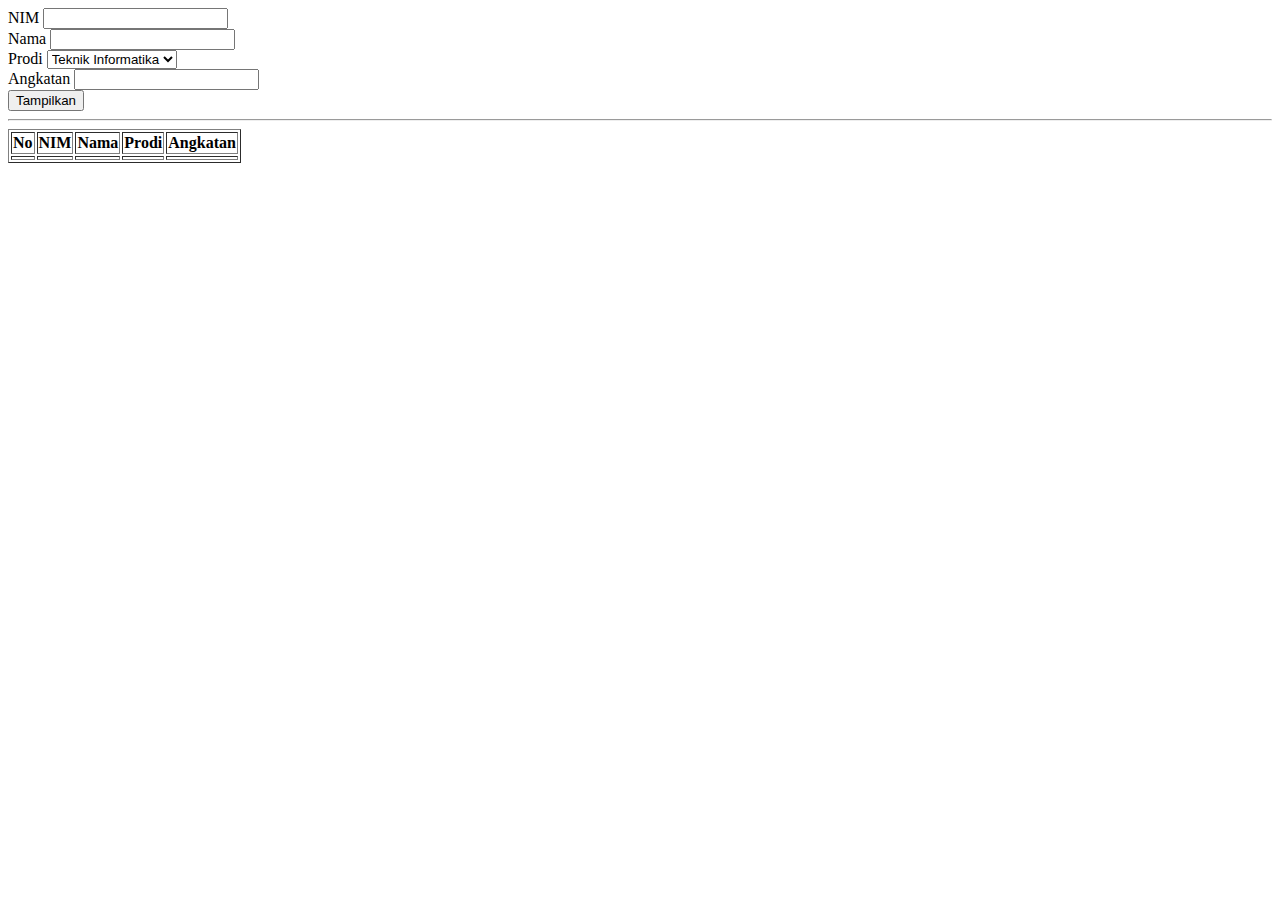
<file: index.html>
<!DOCTYPE html>
<html>
<head>
    <script typa="text/javascript" src="jquery-3.5.1.min.js"></script>
</head>
<body>
    <form method="post" id="mahasiswa">
        <label>NIM</label>
        <input type="number" name="nim"><br>
        <label>Nama</label>
        <input type="text" name="nama"><br>
        <label>Prodi</label>
        <select name="prodi">
            <option value="IF">Teknik Informatika</option>
            <option value="EL">Teknik Elektro</option>
            <option value="SI">Teknik Sipil</option>
            <option value="TG">Teknik Geofisika</option>
            <option value="MA">Matematika</option>
        </select><br>
        <label>Angkatan</label>
        <input type="number" name="angkatan"><br>
    </form>
    <button id="btn_tampil">Tampilkan</button>
    <hr>
    <div id="tampil_data"></div>

    <script>
        $(document).ready(function(){
            $('#tampil_data').load("tampil.php");
            $('#btn_tampil').click(function(){
                var data = $('#data_mahasiswa').serialize();
                $.ajax({
                    type : 'POST',
                    url : "tambah.php",
                    data : data,
                    cache : false,
                    success : function(data){
                        $('#tampil_data').load("tampil.php");
                    }
                });
            });
        });
    </script>
    
</body>
</html>
</file>
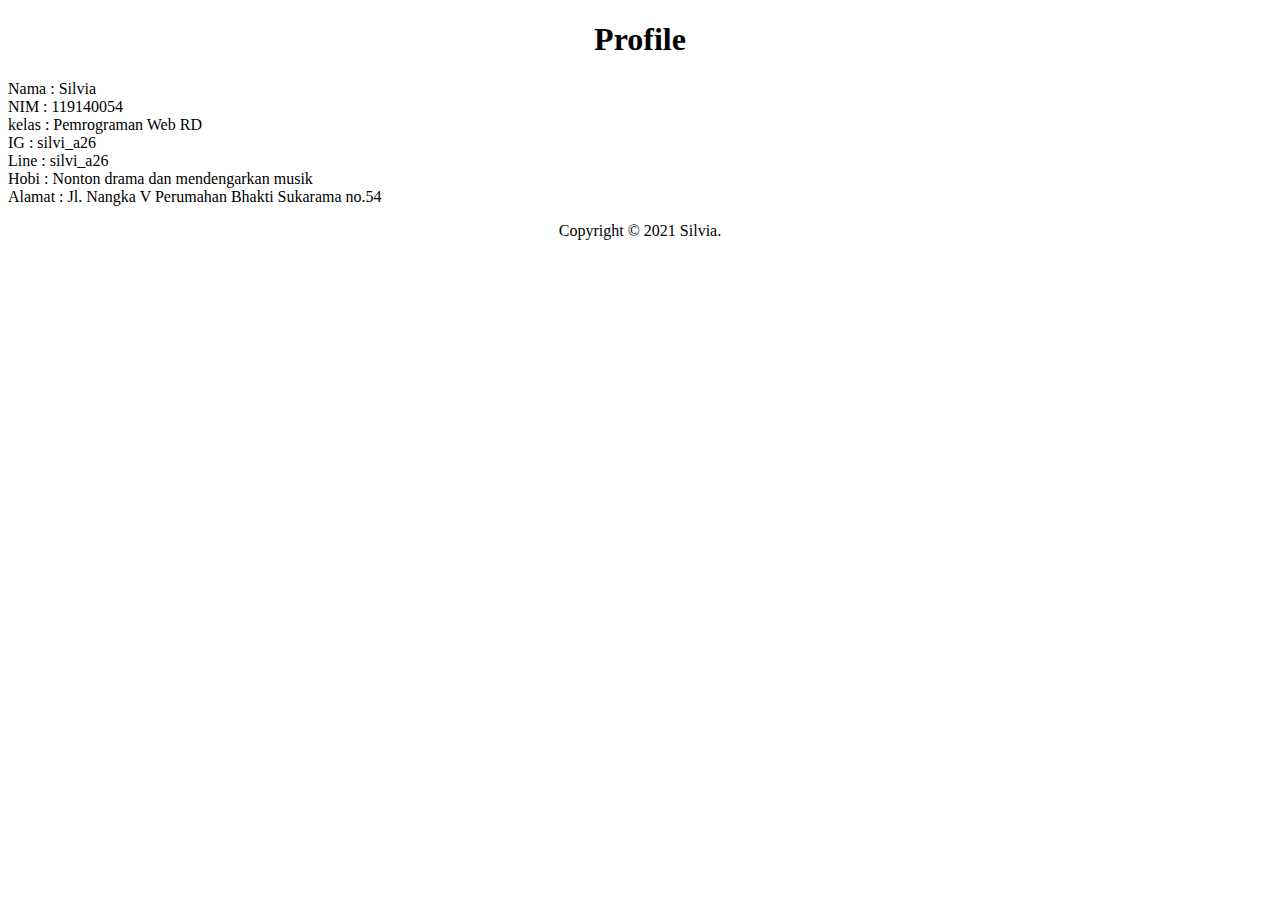
<file: about me.html>
<!DOCTYPE html>
<html lang="en">

<head>
    <title>7 DRAMA KOREA TERBARU 2021</title>
</head>

<body>

    <header style="text-align: center;">
        <h1>Profile</h1>
    </header>

    <article style="text-align: justify;">
        <p>
            Nama    : Silvia <br />
            NIM     : 119140054 <br />
            kelas   : Pemrograman Web RD <br />
            IG      : silvi_a26 <br />
            Line    : silvi_a26 <br />
            Hobi    : Nonton drama dan mendengarkan musik <br />
            Alamat  : Jl. Nangka V Perumahan Bhakti Sukarama no.54 <br />
        </p>
    </article>

    <footer style="text-align: center;">
        <p>Copyright &copy; 2021 Silvia.</p>
    </footer>
</body>
</html>
</file>
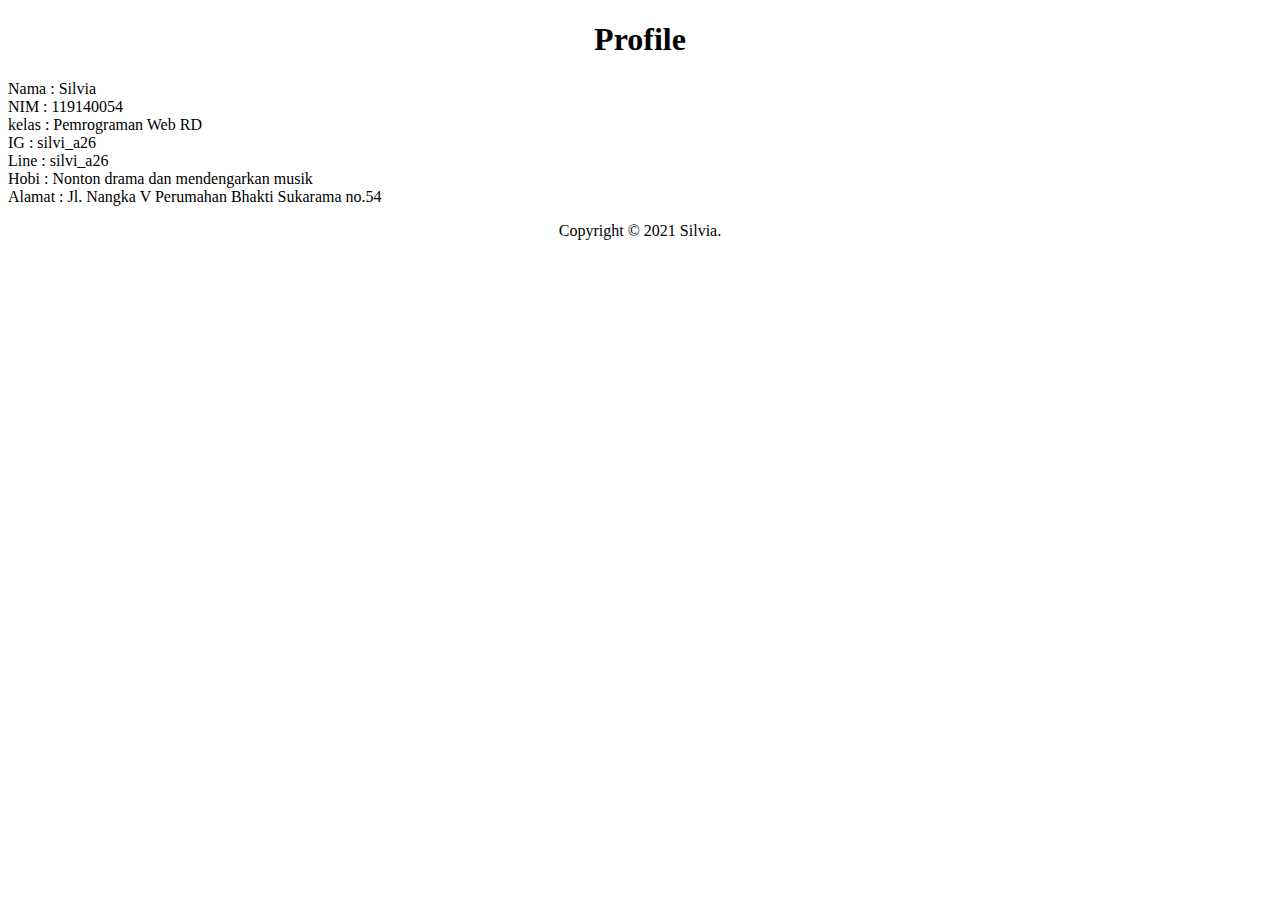
<file: about.html>
<!DOCTYPE html>
<html lang="en">

<head>
    <title>Biodata Silpi</title>
</head>

<body>

    <header style="text-align: center;">
        <h1>Profile</h1>
    </header>

    <article style="text-align: justify;">
        <p>
            Nama    : Silvia <br />
            NIM     : 119140054 <br />
            kelas   : Pemrograman Web RD <br />
            IG      : silvi_a26 <br />
            Line    : silvi_a26 <br />
            Hobi    : Nonton drama dan mendengarkan musik <br />
            Alamat  : Jl. Nangka V Perumahan Bhakti Sukarama no.54 <br />
        </p>
    </article>

    <footer style="text-align: center;">
        <p>Copyright &copy; 2021 Silvia.</p>
    </footer>
</body>
</html>
</file>
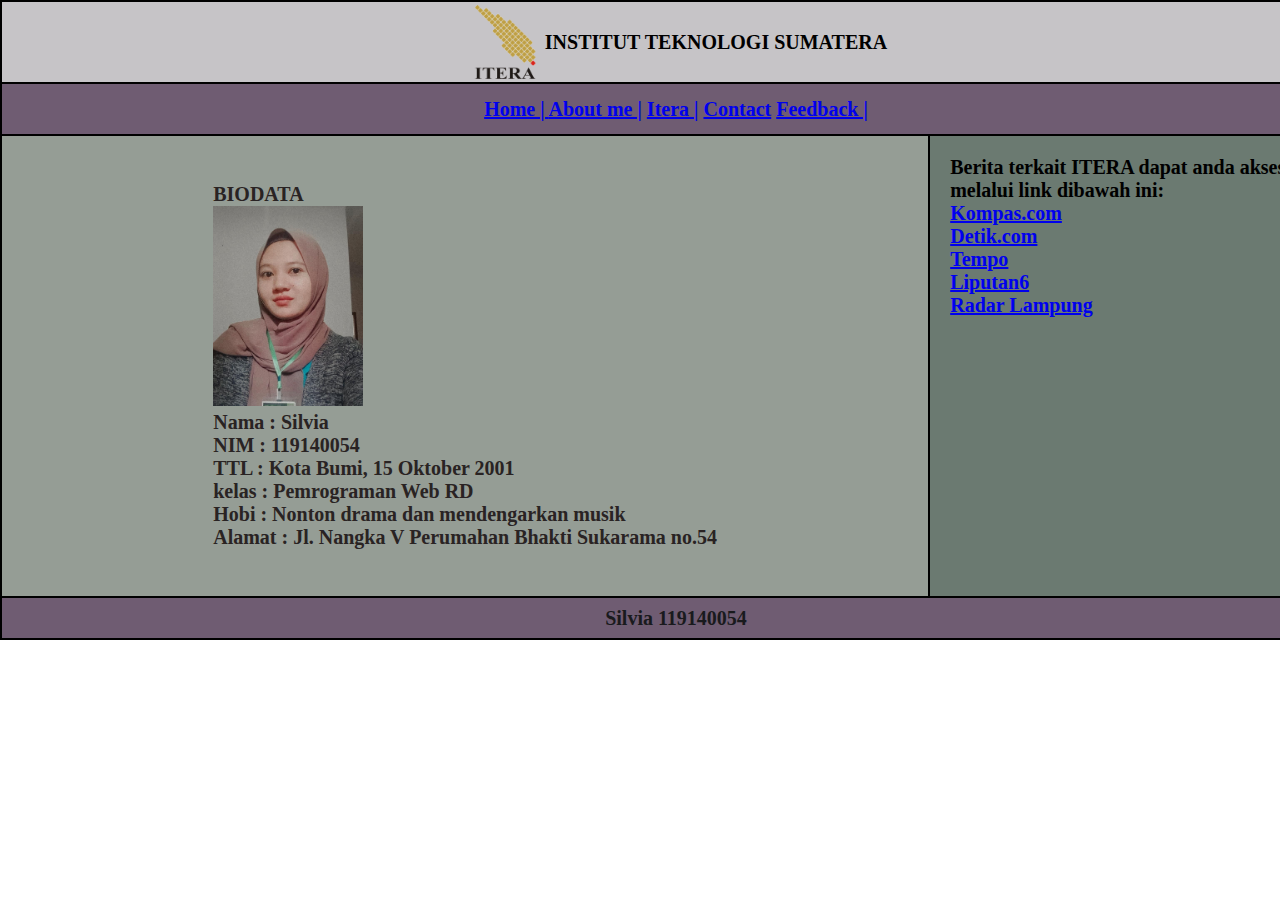
<file: prak2.html>
<!DOCTYPE html>
<html>
<head>
    <meta charset="utf-8">
    <title>Praktikim Minggu 2</title>
    <link rel="stylesheet" type="text/css"href="file_css.css">
</head>

<body>

    <div class="container">

        <header>
            <img src="logo itera.png" width="80" height="80" >
            <b>INSTITUT TEKNOLOGI SUMATERA</b>
        </header>
    
    <nav>
        <b>
            <a href="#">Home | </a>
            <a href="about.html" target="_blank">About me |</a>
            <a href="https://www.itera.ac.id/" target="_blank">Itera |</a>
            <a href="#">Contact</a>
            <a href="#">Feedback | </a>
        </b>
    </nav>

        <div class="body">

            <div class="mainContent">
                <b>
                    BIODATA<br>
                    <img src="foto silvi.jpg" width="150" height="200" ><br>
                <p>
                    Nama   : Silvia </br>
                    NIM    : 119140054 </br>
                    TTL    : Kota Bumi, 15 Oktober 2001 </br>
                    kelas  : Pemrograman Web RD <br />
                    Hobi   : Nonton drama dan mendengarkan musik <br />
                    Alamat : Jl. Nangka V Perumahan Bhakti Sukarama no.54 <br />
                </p>
                </b>
                
            </div>

            <div class="sideBar">
                <b>
                <p> Berita terkait ITERA dapat anda akses melalui link dibawah ini:</br>
                    <a href="https://www.kompas.com/tag/Itera" target="_blank">Kompas.com </a></br>
                    <a href="https://www.detik.com/tag/mahasiswa-itera/" target="_blank">Detik.com</a></br>
                    <a href="https://www.tempo.co/tag/itera">Tempo</a></br>
                    <a href="https://www.liputan6.com/tag/itera">Liputan6</a></br>
                    <a href="https://radarlampung.co.id/pendaftar-sbmptn-2021-unila-itera-meningkat/">Radar Lampung</a></br>
                </p>
                </b>
            
            </div>

        </div>

        <footer>
            <b>
                Silvia 119140054 </br>
        </b>
    </foteer>
    
    </div>

</body>
</html>
</file>
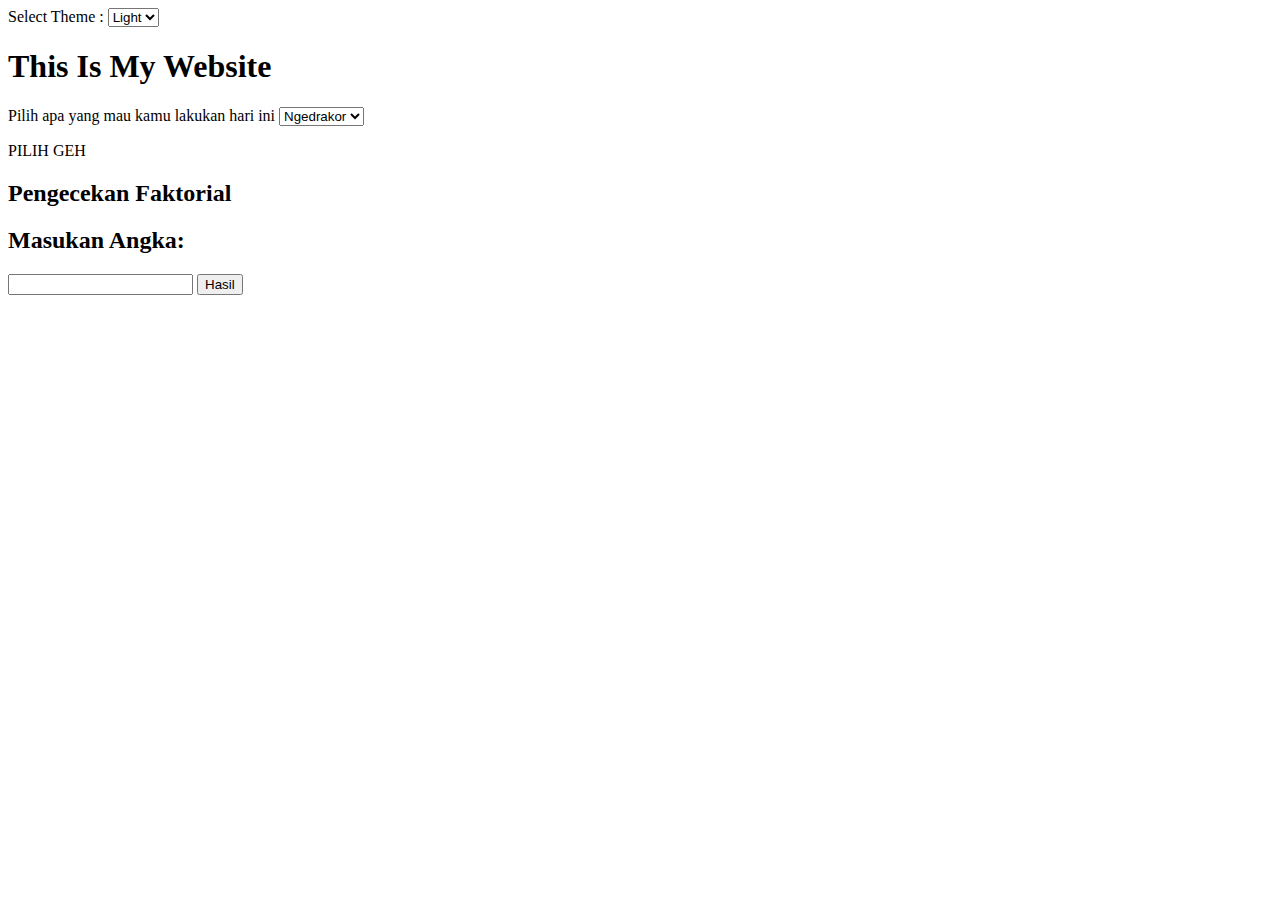
<file: prak3.html>
<!DOCTYPE html>
<html lang="en">
    <head>
        <meta charset="UTF-8">
        <meta http-equiv="X-UA-Compatible" content="IE=edge">
        <meta name="viewport" content="width=device-width, initial-scale=1.0">
        <title>Hal-hal seru</title>
    </head>
    <body id="body">
        <label for="color">Select Theme :</label>
        <select name="color" id="color" onchange="tema()">
        <option value="light">Light</option>
        <option value="dark">Dark</option>
    </select>
    <script>
        function tema(){
            var pilihanwarna=document.getElementById("color");
    
            if(pilihanwarna.value=="light"){
                document.body.style.backgroundColor = "white";
                document.getElementById("body").style.color = "black";
            }else{
                document.body.style.backgroundColor = "black";
                document.getElementById("body").style.color = "white";
            }
    
        }
    </script>
    
        <h1>This Is My Website</h1>
    
        <label for="kata">Pilih apa yang mau kamu lakukan hari ini</label>
        <select name="kata" id="kata" onchange="tujuan()">
            <option value="nonton">Ngedrakor</option>
            <option value="belanja">Belanja</option>
            <option value="tidur">Tidur</option>
        </select>
        <p id="choice">PILIH GEH</p>
        <script>
            function tujuan(){
                var kegiatan=document.getElementById("kata");
    
                if(kegiatan.value=="nonton"){
                    var tempat=document.getElementById("choice");
                    tempat.innerText = "Ayo persiapkan : Laptop/HP, Cemilan, WiFi, dan teman nonton";
                }else if(kegiatan.value=="belanja"){
                    var tempat=document.getElementById("choice");
                    tempat.innerText = "Ayo persiapkan : Siapin aja uang yang banyak";
                }else if(kegiatan.value=="tidur"){
                    var tempat=document.getElementById("choice");
                    tempat.innerText = "Ayo persiapkan : Niat, gih pergi ke kamar terus tidur deh";
                }
            }
        </script>
    
    <h2>Pengecekan Faktorial</h2>
    <h2>Masukan Angka: </h2>
    <input type="number" name="angka" id="num">
    <button type="submit" onclick="faktorial()">Hasil</button>
    
    <script>
        function faktorial(){
            var faktor = document.getElementById("num");
    
              let hasil = 1;
              if (faktor.value == 0){
                hasil = 0;
              }else if(faktor.value == 1){
                  hasil=1;
              }else{
                for(var i = faktor.value; i >= 1; i--){
                  hasil = hasil * i;
                }
              }
             
            var result = document.getElementById("hasil");
                result.innerText = "hasilnya adalah = " + hasil;
        }
            
    </script>
    
    <p id="hasil"></p>
    
    
    </body>
    </html>
</file>
<file: file_css.css>
*{
    margin: 0;
    padding: 0;
    font-size: 20px;
}
.container{
    margin: 0px auto;
    border: 1px solid black;
    width: 1350px;
    height: auto;
}

header{
    background-color: rgba(77, 73, 80, 0.322);
    border: 1px solid black;
    height: 80px;
    display: flex;
    align-items: center;
    justify-content: center;
    color: black;
}

nav{
    background-color: rgb(111, 92, 114);
    border: 1px solid black;
    height: 50px;
    display: flex;
    align-items: center;
    justify-content: center;
}

.body{
    display: flex;
    height: auto;
    width: auto;
}

.mainContent{
    background-color: rgba(80, 92, 80, 0.603);
    border: 1px solid black;
    height: 420px;
    width: 70%;
    padding : 20px 20px;
    display: flex;
    align-items: center;
    justify-content: center;
    color: rgb(41, 35, 35);
}

.sideBar{
    background-color: rgb(107, 122, 113);
    border: 1px solid black;
    height: 420px;
    width: 30%;
    padding: 20px 20px;
    display: flex;
    justify-content: center;
    color: black;
}

footer{
    background-color: rgb(111, 92, 114);
    border: 1px solid black;
    height: 40px;
    display: flex;
    align-items: center;
    justify-content: center;
    color: rgb(25, 26, 29);
}
</file>
